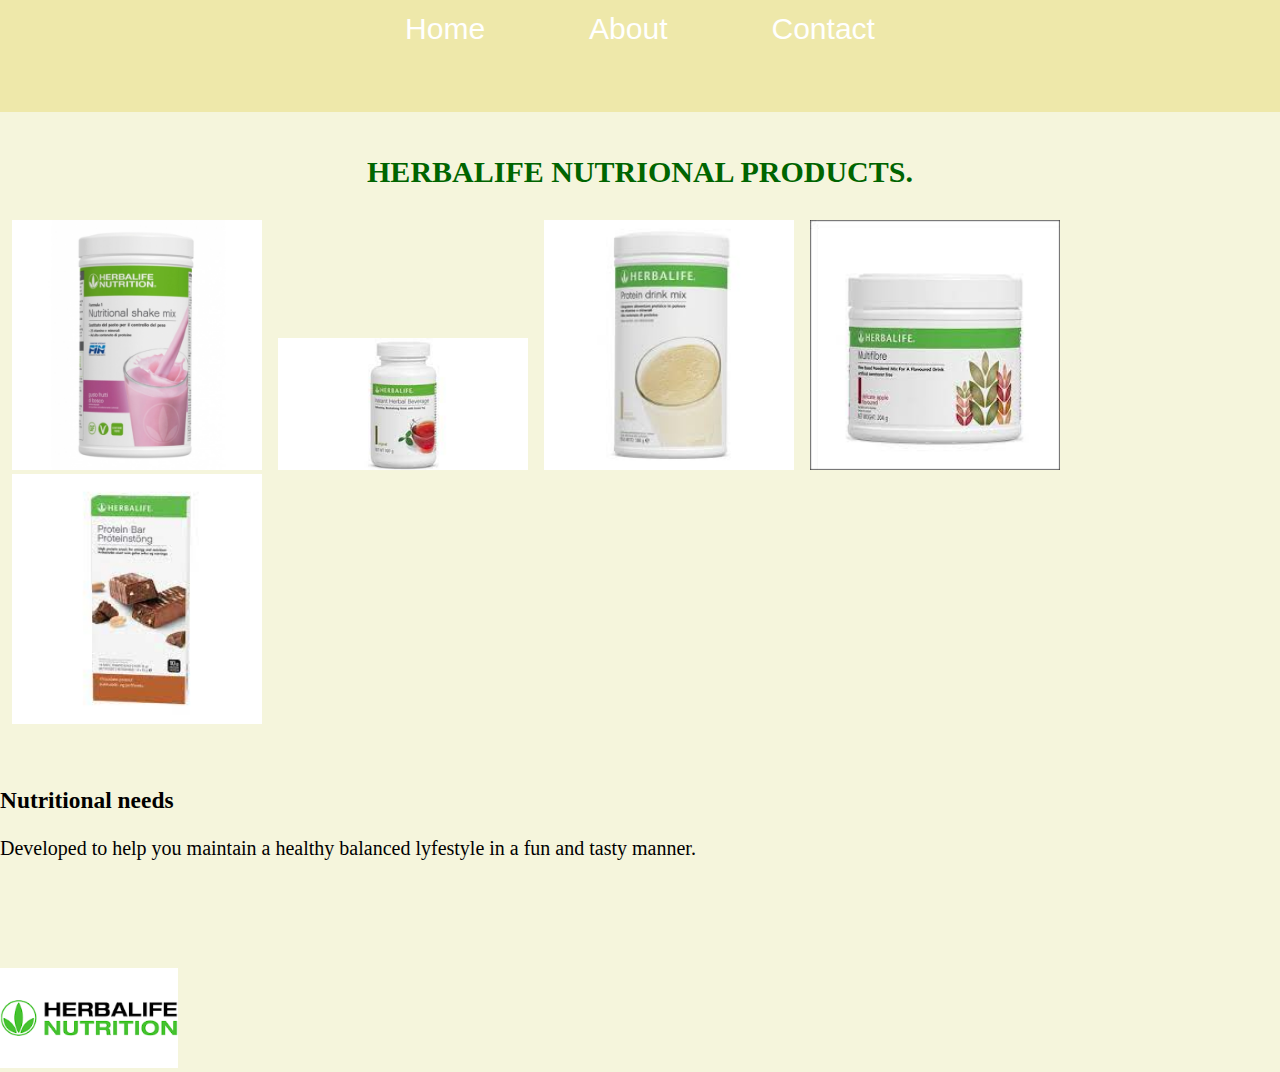
<file: index.html>
<!DOCTYPE html>
<html>
    <head>
    <link rel="stylesheet"href="style.css">    </head>
    <body>
        <div id="menu">
            <a href="index.html">Home</a>
            <a href="about.html">About</a>
            <a href="contact.html">Contact</a>
        </div>
        <br>
        
        <h2>Herbalife  nutrional  Products.</h2>
        <br>
        
        <div class="gallery">
            
             <a href="formula1-nutritionalshake.html"><img src="images/shake%20mix.jpg" ></a>
		
        <a href="instantherbalbeverage.html"><img src="images/tea.jpg"></a>
		
        <a href="proteinshake.html"><img src="images/protein%20shake.jpg" ></a>
		
        <a href="multifibre.html"><img src="images/multifibre.jpg" ></a>
		
        <a href="proteinbars.html"><img src="images/protein%20bars.jpg" ></a>
        
        </div>
        <br><br>
        
        <div id="index">
        <h3>Nutritional needs</h3>
        <p>Developed to help you maintain a healthy balanced lyfestyle in a fun and tasty manner.</p>
        </div>
        
        
        <br>
        <br>
        <br>
        <br>
        <br>
        <img src="images/logo.png" height="100">
    </body>
</html>
</file>
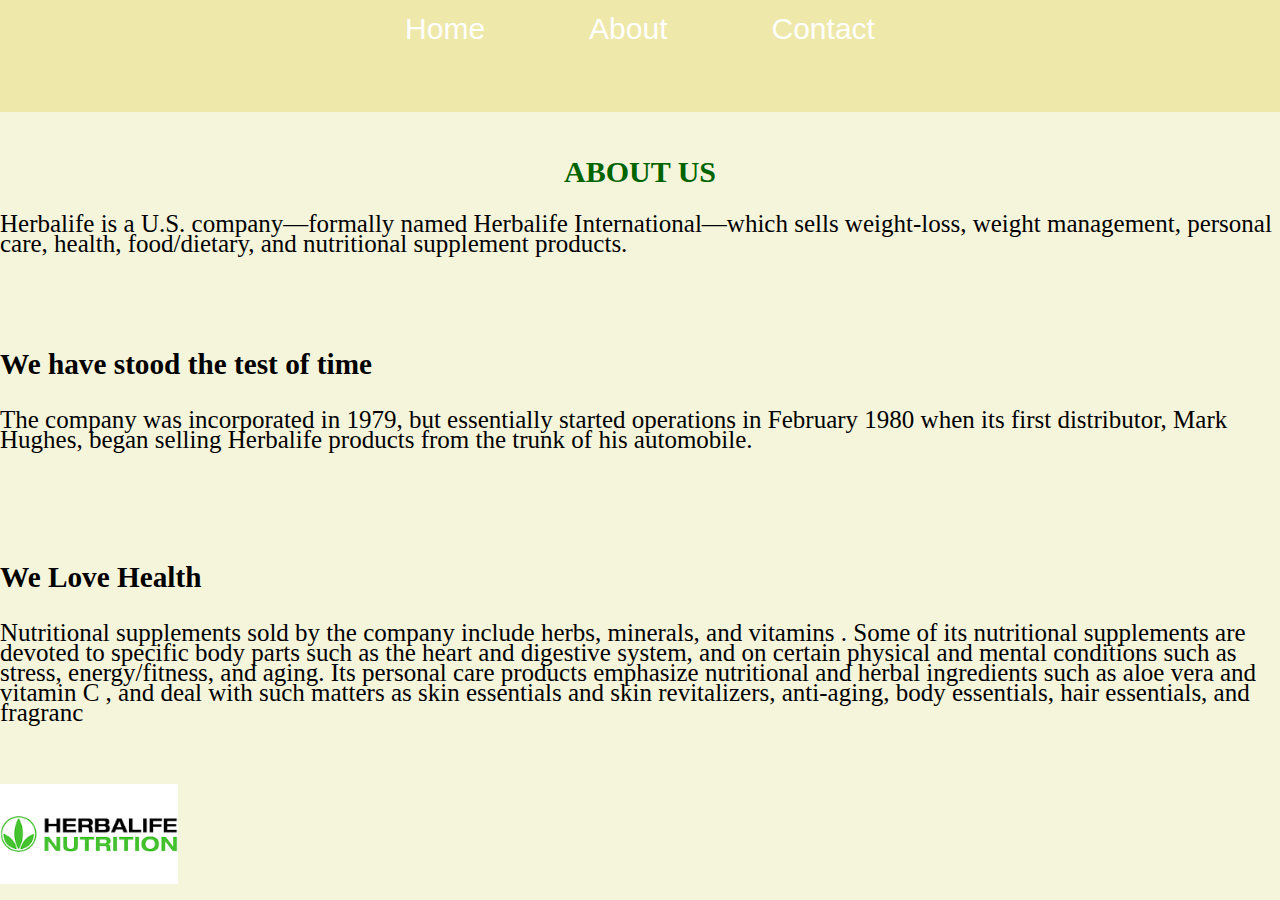
<file: about.html>
<!DOCTYPE html>
<html>
    <head>
        <link rel="stylesheet"href="style.css"> 
    </head>
    <body>
      <div id="menu">
            <a href="index.html">Home</a>
            <a href="about.html">About</a>
            <a href="contact.html">Contact</a>
      </div>
        <br>
        
        <h2>About Us</h2>
        
        <div id="about">
        <p>Herbalife is a U.S. company—formally named Herbalife International—which sells weight-loss, weight management, personal care, health, food/dietary, and nutritional supplement products. <p>
        <br><br>
        <h3>We have stood the test of time</h3>
        <p>The company was incorporated in 1979, but essentially started operations in February 1980 when its first distributor, Mark Hughes, began selling Herbalife products from the trunk of his automobile.</p>
        <br><br>
        <h3>We Love Health</h3>
        <p>Nutritional supplements sold by the company include herbs, minerals, and vitamins . Some of its nutritional supplements are devoted to specific body parts such as the heart and digestive system, and on certain physical and mental conditions such as stress, energy/fitness, and aging. Its personal care products emphasize nutritional and herbal ingredients such as aloe vera and vitamin C , and deal with such matters as skin essentials and skin revitalizers, anti-aging, body essentials, hair essentials, and fragranc</p>
        
        </div>
            <br><br>
            
        <img src="images/logo.png" height="100">
    </body>
</html>
</file>
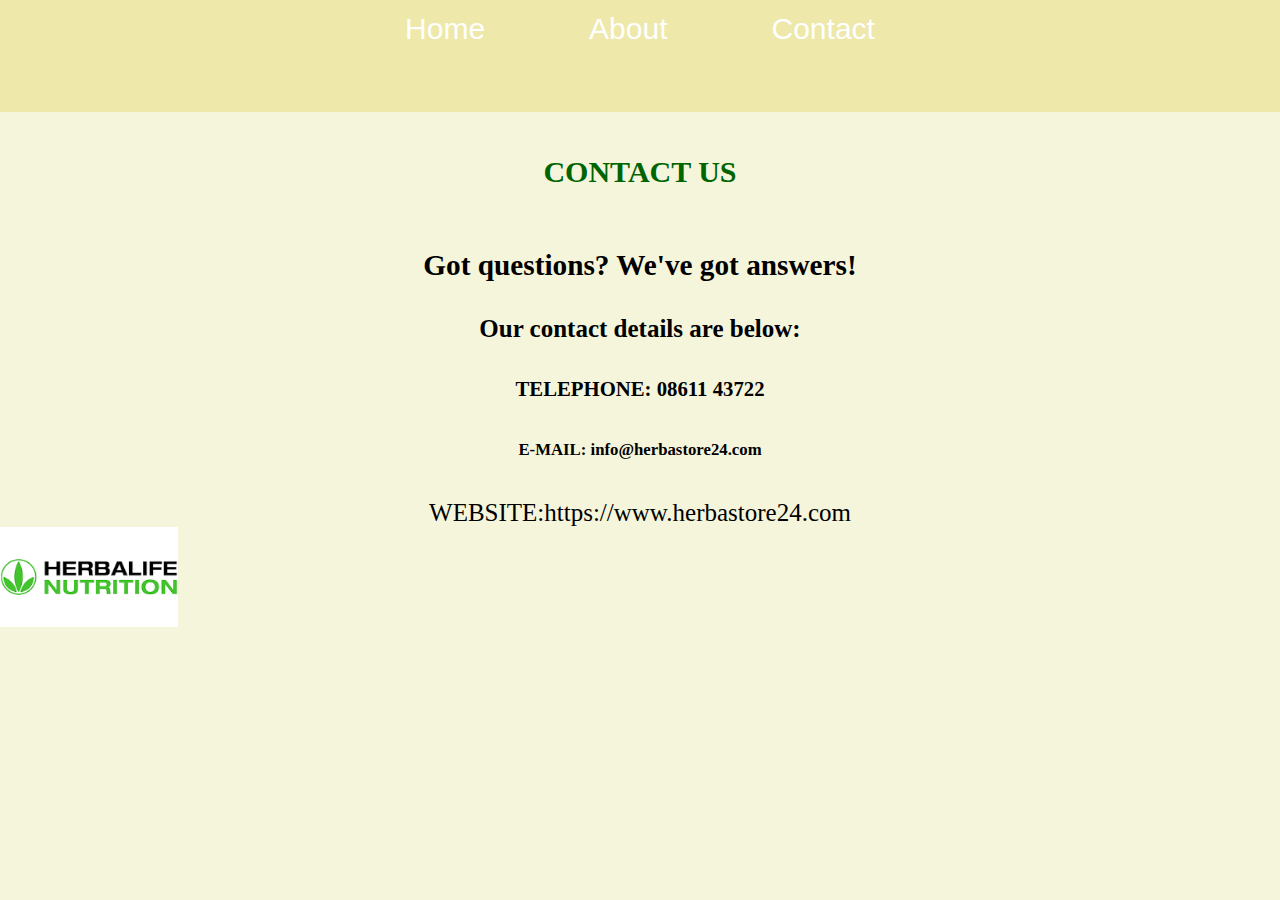
<file: contact.html>
<!DOCTYPE html>
<html>
    <head>
        <link rel="stylesheet"href="style.css"> 
    </head>
    <body>
      <div id="menu">
            <a href="index.html">Home</a>
            <a href="about.html">About</a>
            <a href="contact.html">Contact</a>
      </div>
        <br>
        
        <h2>Contact Us</h2>
        <br>
        <div id="contact">
        <h3>Got questions? We've got answers!</h3>
        
        <h4>Our contact details are below:</h4>
        
        <h5>TELEPHONE: 08611 43722</h5>
        
        <h6>E-MAIL: info@herbastore24.com </h6>
        
        <h7>WEBSITE:https://www.herbastore24.com</h7>
        </div>
        
        <img src="images/logo.png" height="100">
    </body>
</html>
</file>
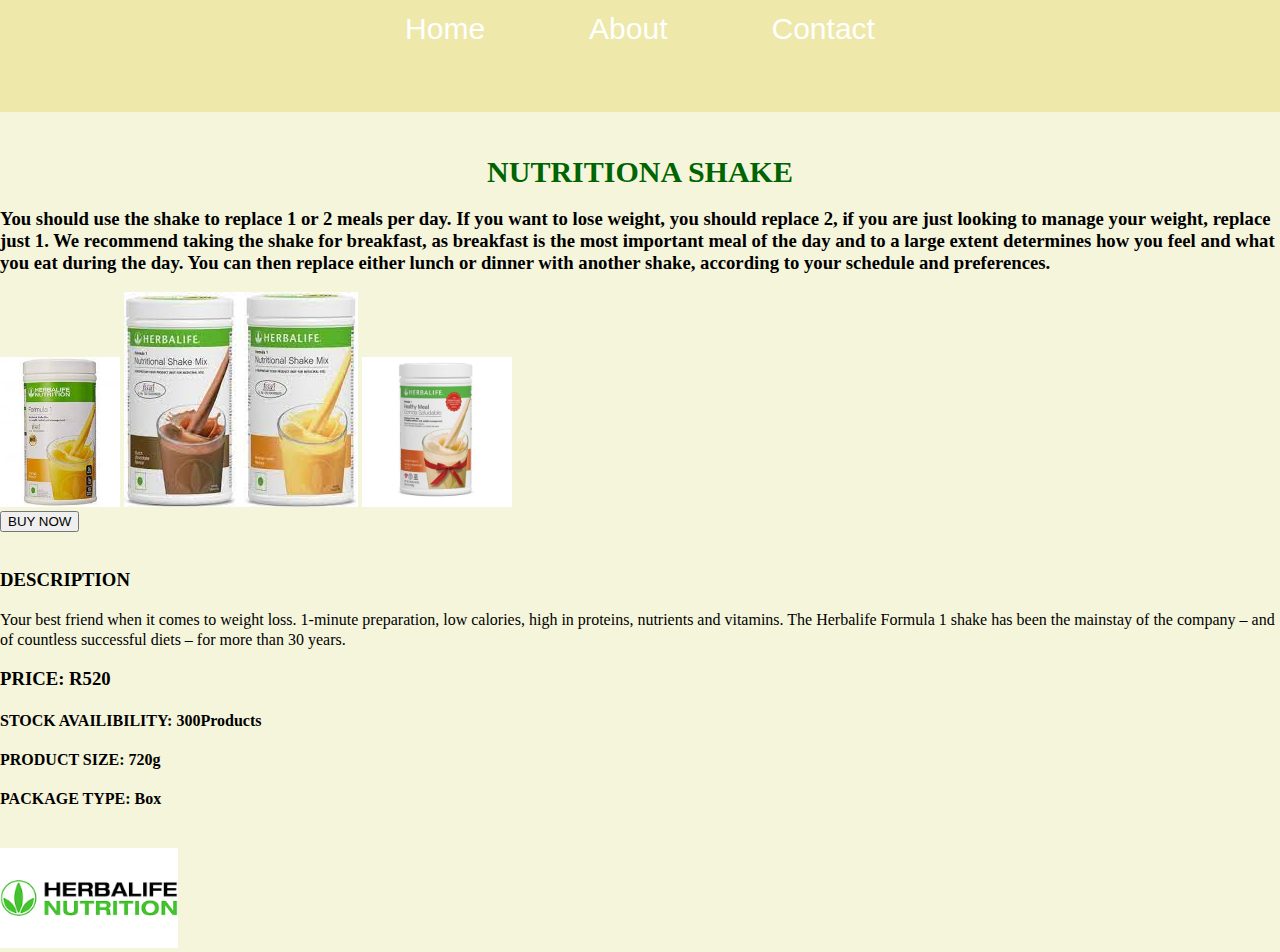
<file: formula1-nutritionalshake.html>
<!DOCTYPE html>
<html>
    <head>
        <link rel="stylesheet"href="style.css"> 
    </head>
    <body>
      <div id="menu">
            <a href="index.html">Home</a>
            <a href="about.html">About</a>
            <a href="contact.html">Contact</a>
      </div>
        <br>
        <h2>nutritiona shake</h2>
        <h3>You should use the shake to replace 1 or 2 meals per day. If you want to lose weight, you should replace 2, if you are just looking to manage your weight, replace just 1. We recommend taking the shake for breakfast, as breakfast is the most important meal of the day and to a large extent determines how you feel and what you eat during the day. You can then replace either lunch or dinner with another shake, according to your schedule and preferences.</h3>
        <img src="images/nutrshake1.jpg" height="150">
        <img src="images/nutrshake2.jpg" heigh="150">
        <img src="images/nutrshake3.jpg" height="150">
        <br>
        <form>
        <input type="submit" value="BUY NOW">
        </form>    
        <br>
        <h3>DESCRIPTION</h3><p>Your best friend when it comes to weight loss. 1-minute preparation, low calories, high in proteins, nutrients and vitamins. The Herbalife Formula 1 shake has been the mainstay of the company – and of countless successful diets – for more than 30 years.</p>
        <h3>PRICE: R520</h3>
        <h4>STOCK AVAILIBILITY: 300Products</h4>
        <h4>PRODUCT SIZE: 720g</h4>
        <h4>PACKAGE TYPE: Box</h4>
        <br>
                <img src="images/logo.png" height="100">

    </body>
</html>
</file>
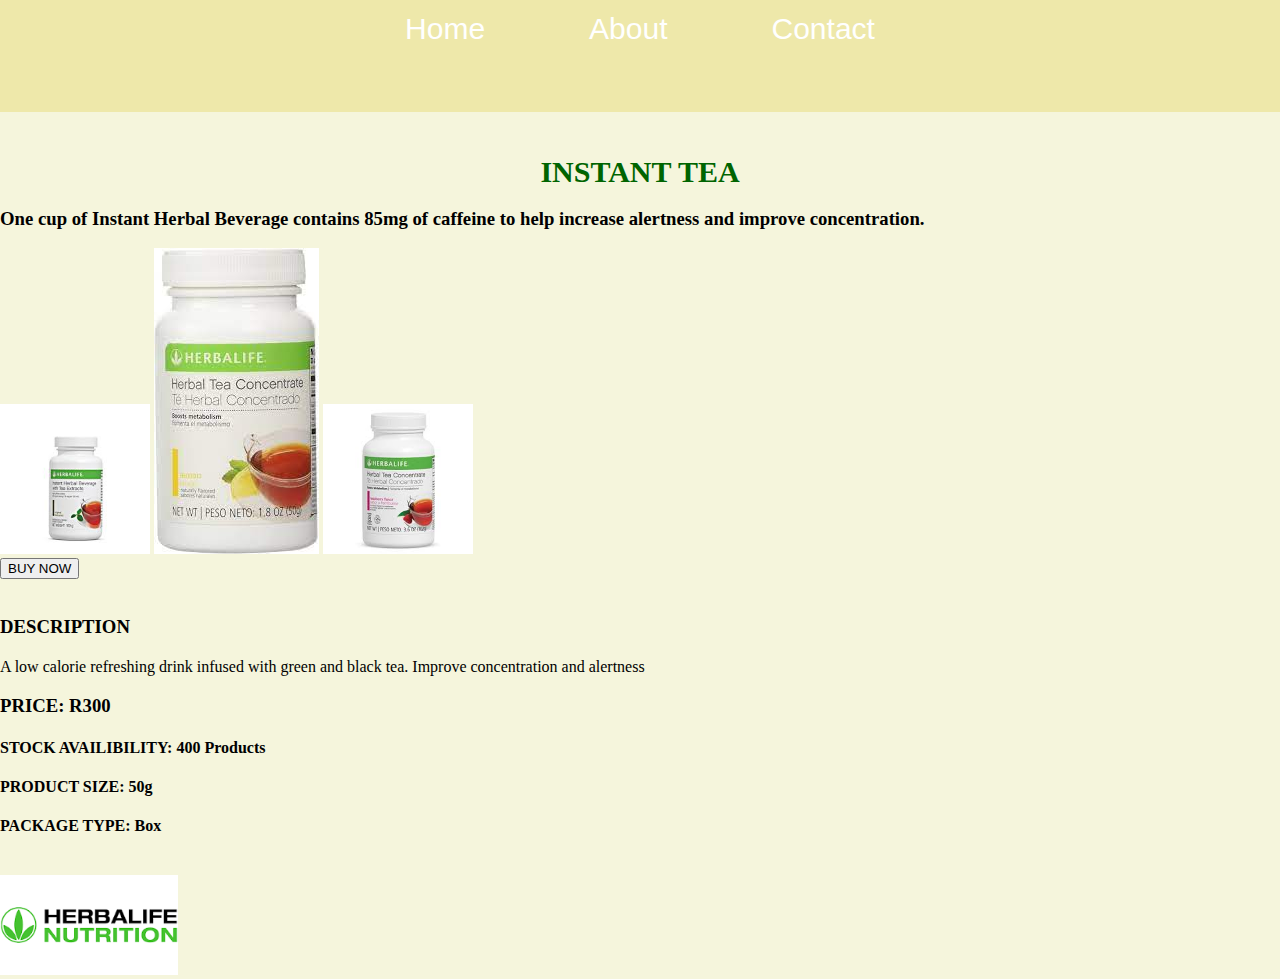
<file: instantherbalbeverage.html>
<!DOCTYPE html>
<html>
    <head>
        <link rel="stylesheet"href="style.css"> 
    </head>
    <body>
      <div id="menu">
            <a href="index.html">Home</a>
            <a href="about.html">About</a>
            <a href="contact.html">Contact</a>
      </div>
        <br>
        <h2>instant tea</h2>
        <h3>One cup of Instant Herbal Beverage contains 85mg of caffeine to help increase alertness and improve concentration.</h3>
        <img src="images/tea1.jpg" height="150">
        <img src="images/tea2.jpg" heigh="150">
        <img src="images/tea3.jpg" height="150">
        <br>
        <form>
        <input type="submit" value="BUY NOW">
        </form>    
        <br>
        <h3>DESCRIPTION</h3><p>A low calorie refreshing drink infused with green and black tea. Improve concentration and alertness</p>
        <h3>PRICE: R300</h3>
        <h4>STOCK AVAILIBILITY: 400 Products</h4>
        <h4>PRODUCT SIZE: 50g</h4>
        <h4>PACKAGE TYPE: Box</h4>
        <br>
                <img src="images/logo.png" height="100">

    </body>
</html>
</file>
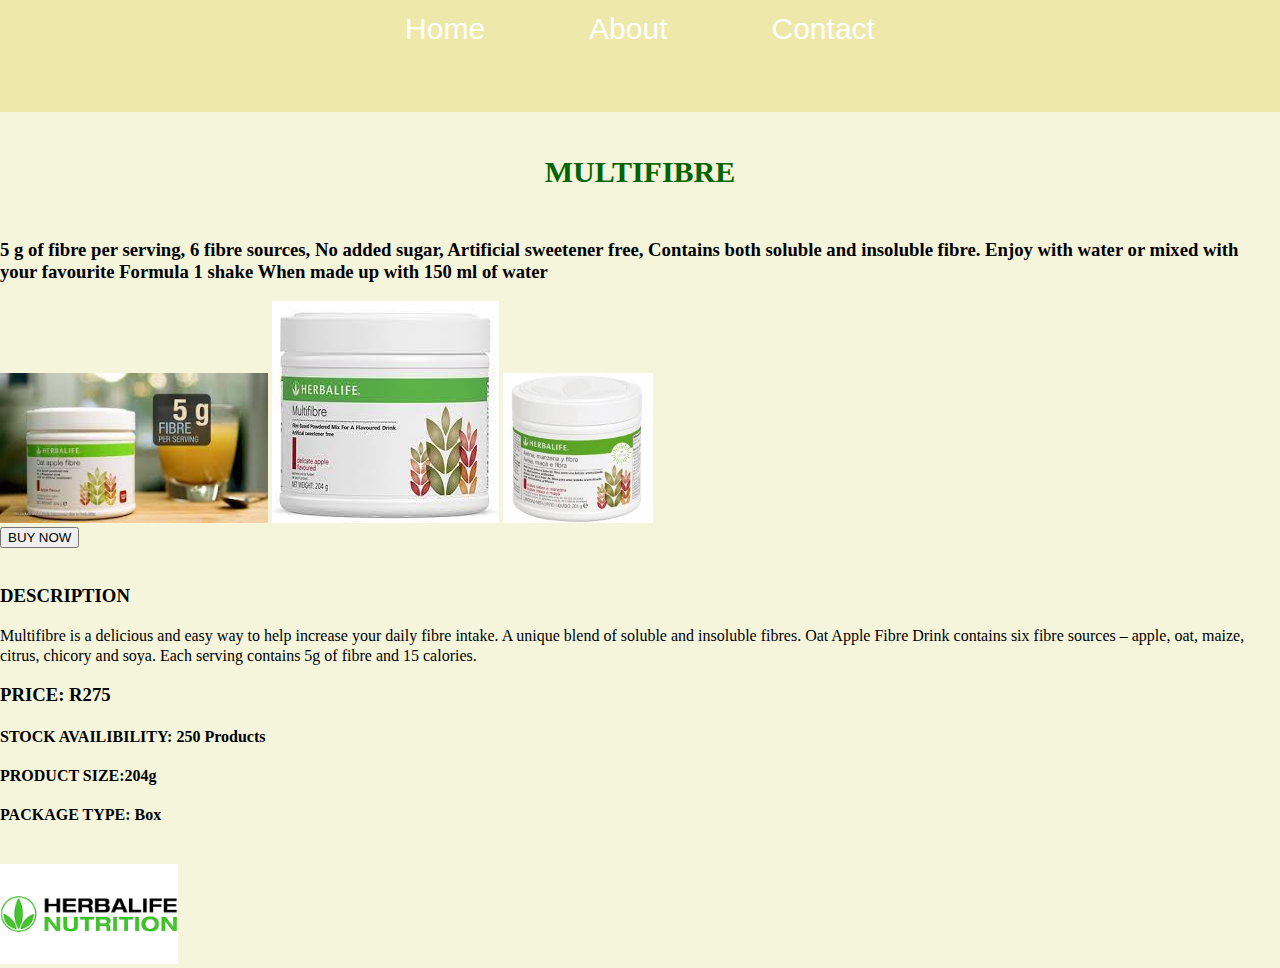
<file: multifibre.html>
<!DOCTYPE html>
<html>
    <head>
        <link rel="stylesheet"href="style.css"> 
    </head>
    <body>
      <div id="menu">
            <a href="index.html">Home</a>
            <a href="about.html">About</a>
            <a href="contact.html">Contact</a>
      </div>
        <br>
        <h2>multifibre</h2>
        <br>
        <h3>5 g of fibre per serving,
            6 fibre sources,
            No added sugar,
            Artificial sweetener free,
            Contains both soluble and insoluble fibre.
            Enjoy with water or mixed with your favourite Formula 1 shake
            When made up with 150 ml of water</h3>
        <img src="images/fibre1.jpg" height="150">
        <img src="images/fibre2.jpg" heigh="150">
        <img src="images/fibre3.jpg" height="150">
        <br>
        <form>
        <input type="submit" value="BUY NOW">
        </form>    
        <br>
        <h3>DESCRIPTION</h3><p>Multifibre is a delicious and easy way to help increase your daily fibre intake.
        A unique blend of soluble and insoluble fibres. Oat Apple Fibre Drink contains six fibre sources – apple, oat, maize, citrus, chicory and soya.
        Each serving contains 5g of fibre and 15 calories.</p>
        <h3>PRICE: R275</h3>
        <h4>STOCK AVAILIBILITY: 250 Products</h4>
        <h4>PRODUCT SIZE:204g</h4>
        <h4>PACKAGE TYPE: Box</h4>
        <br>
        <img src="images/logo.png" height="100">
    </body>
</html>
</file>
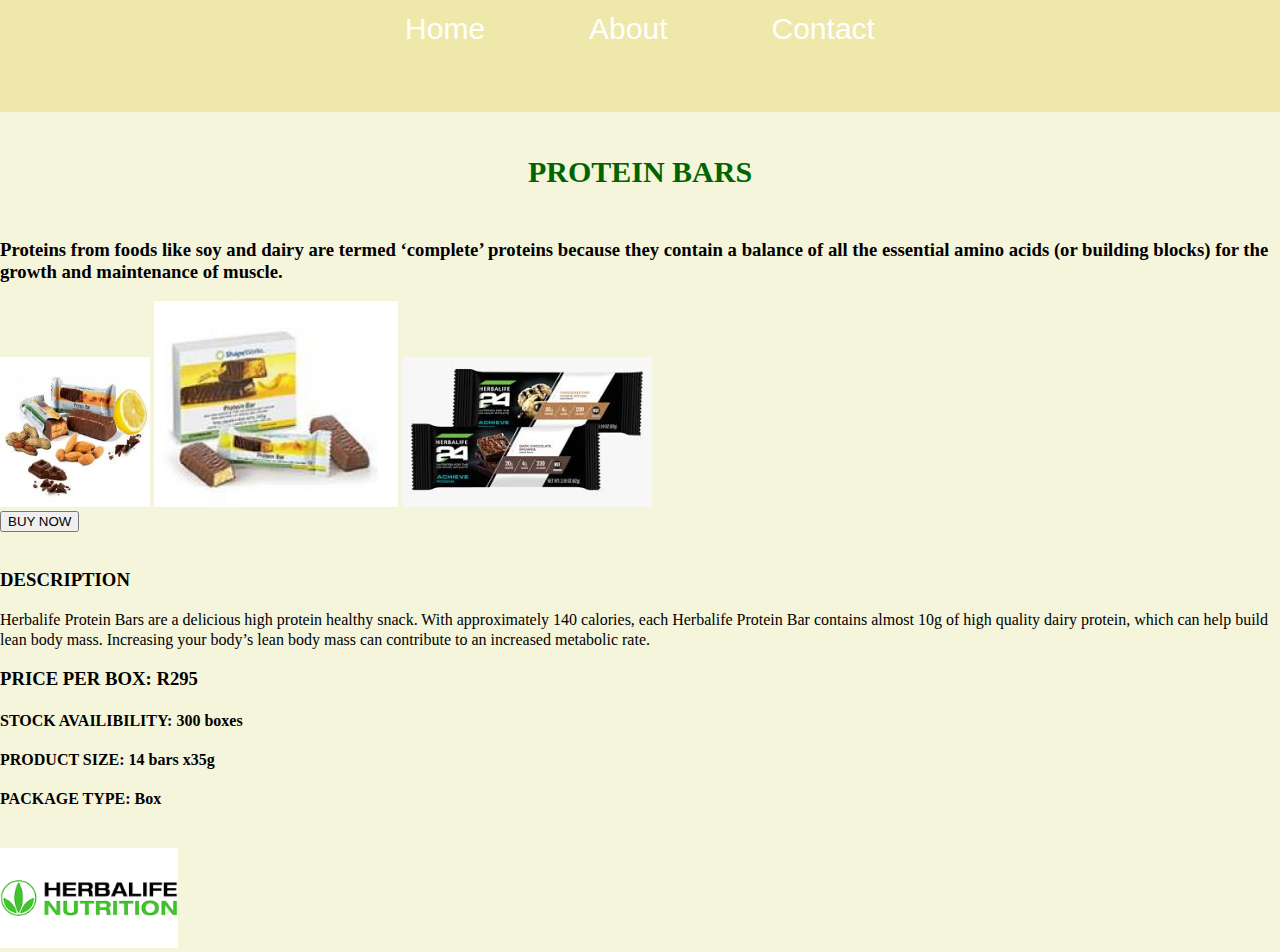
<file: proteinbars.html>
<!DOCTYPE html>
<html>
    <head>
        <link rel="stylesheet"href="style.css"> 
    </head>
    <body>
      <div id="menu">
            <a href="index.html">Home</a>
            <a href="about.html">About</a>
            <a href="contact.html">Contact</a>
      </div>
        <br>
        
         <h2>protein bars</h2>
        <br>
        <h3>Proteins from foods like soy and dairy are termed ‘complete’ proteins because they contain a balance of all the essential amino acids (or building blocks) for the growth and maintenance of muscle. </h3>
        <img src="images/proteinbar1.jpg" height="150">
        <img src="images/proteinbar2.jpg" heigh="150">
        <img src="images/proteinbar3.jpg" height="150">
        <br>
        <form>
        <input type="submit" value="BUY NOW">
        </form>    
        <br>
        <h3>DESCRIPTION</h3><p>Herbalife Protein Bars are a delicious high protein healthy snack. With approximately 140 calories, each Herbalife Protein Bar contains almost 10g of high quality dairy protein, which can help build lean body mass. Increasing your body’s lean body mass can contribute to an increased metabolic rate.</p>
        <h3>PRICE PER BOX: R295</h3>
        <h4>STOCK AVAILIBILITY: 300 boxes</h4>
        <h4>PRODUCT SIZE: 14 bars x35g</h4>
        <h4>PACKAGE TYPE: Box</h4>
        <br>
        
        <img src="images/logo.png" height="100"/>
    </body>
</html>
</file>
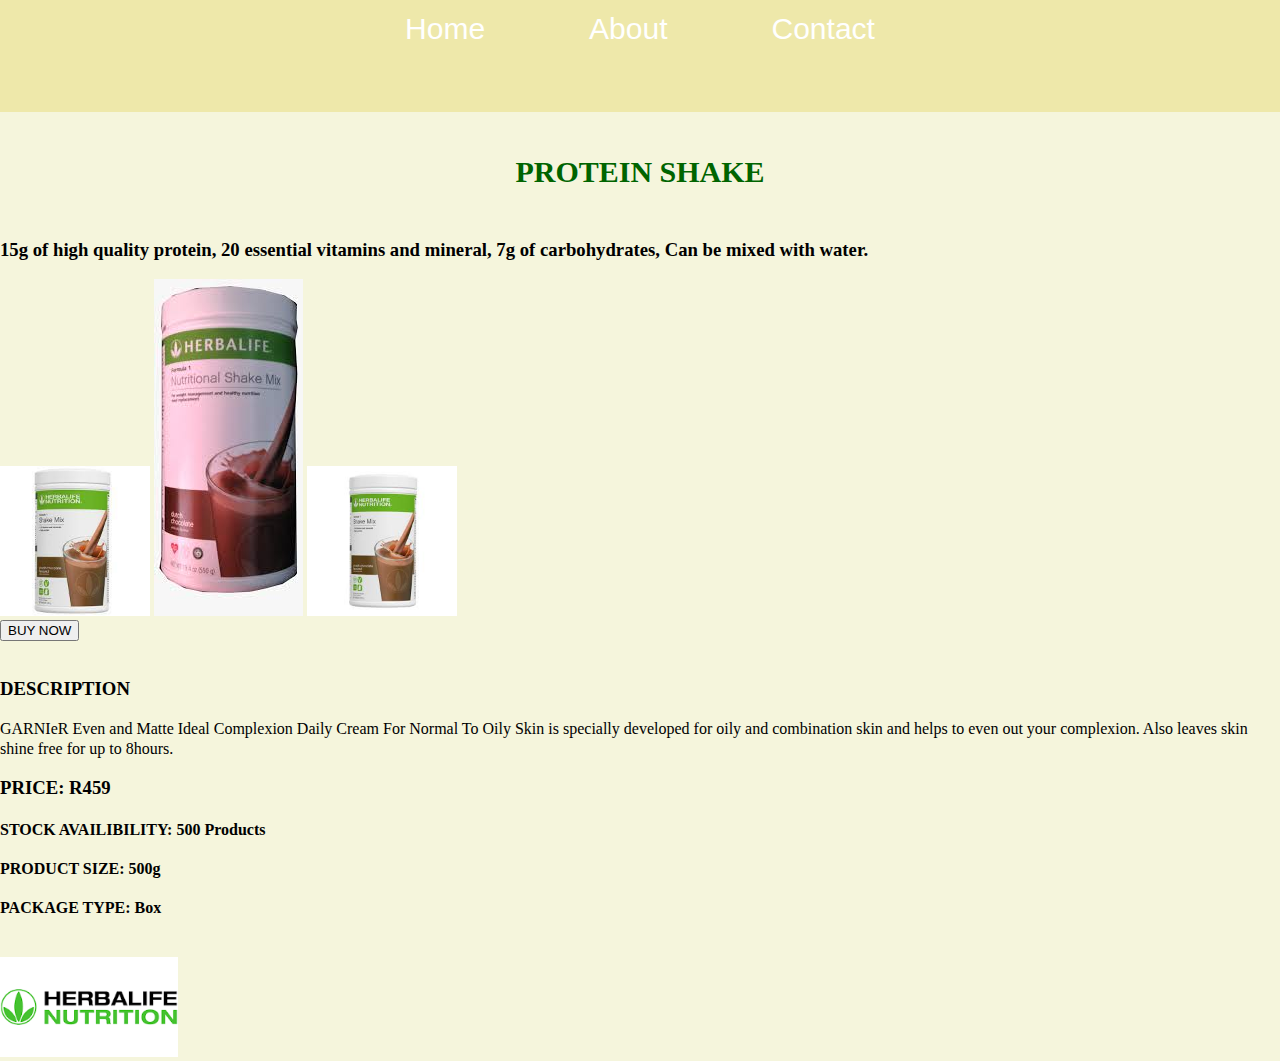
<file: proteinshake.html>
<!DOCTYPE html>
<html>
    <head>
        <link rel="stylesheet"href="style.css"> 
    </head>
    <body>
      <div id="menu">
            <a href="index.html">Home</a>
            <a href="about.html">About</a>
            <a href="contact.html">Contact</a>
      </div>
        <br>
        
        
        <h2>PROTEIN SHAKE</h2>
        <br>
        <h3>15g of high quality protein,
            20 essential vitamins and mineral,
            7g of carbohydrates,
            Can be mixed with water.</h3>
        <img src="images/proteinshake1.jpg" height="150">
        <img src="images/proteinshake2.jpg" heigh="150">
        <img src="images/proteinshake3.jpg" height="150">
        <br>
        <form>
        <input type="submit" value="BUY NOW">
        </form>    
        <br>
        <h3>DESCRIPTION</h3><p>GARNIeR Even and Matte Ideal Complexion Daily Cream For Normal To Oily Skin is specially developed for oily and combination skin and helps to even out your complexion. Also leaves skin shine free for up to 8hours.</p>
        <h3>PRICE: R459</h3>
        <h4>STOCK AVAILIBILITY: 500 Products</h4>
        <h4>PRODUCT SIZE: 500g</h4>
        <h4>PACKAGE TYPE: Box</h4>
        <br>
            <img src="images/logo.png" height="100">

    </body>
</html>
</file>
<file: style.css>
html{
    height: 100%;
}


body{
    margin: 0;
    padding: 0;
    background-color: beige;
    font-family: serif;
    font-size: 16px;
    font-weight: 300px;
    color: black;
}

p{
    line-height: 20px;
}

a{
    text-decoration: none;
    color: dimgrey;
}




#menu{
    height: 40px;
    padding-top: 12px;
    background-color:palegoldenrod;
    height: 100px;
    text-align: center;
}

h2{
    margin-bottom: 13px;
    text-transform: uppercase;
    font-weight: 20px;
    font-size: 30px;
    color: darkgreen;
    text-align: center;
}

.gallery img{
    width: 250px;
    padding-left: 12px;

}

#about{
    font-size: 25px;
}

#index{
    font-size: 20px;
    
}
#contact{
    font-size: 25px;
    text-align: center;
}

#menu a{
       color: #ffffff;
       font-family: Helvetica,sans-serif;
       font-size: 30px;
       text-decoration: none;
        font-weight: 800px;
    text-align: center;
    
       padding-left: 50px;
       padding-right: 50px;
}
    
#menu a:hover{
    color:darkgreen;
}
</file>
